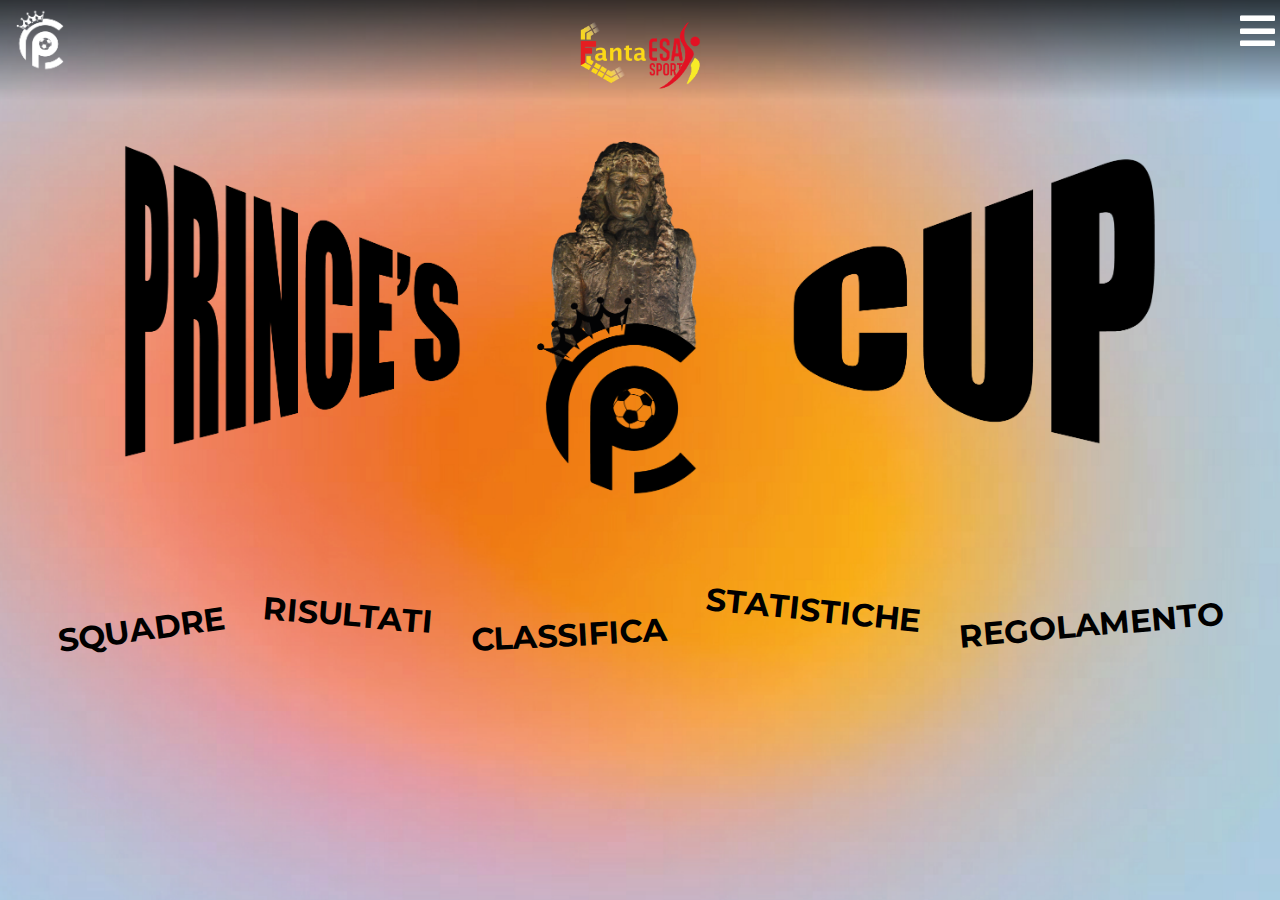
<file: index.html>
<!DOCTYPE html>
<html lang="it">
<head>
    <meta charset="UTF-8">
    <meta name="viewport" content="width=device-width, initial-scale=1.0">
    <title>Prince's Cup - FantaEsaSport</title>
    <script src="https://cdnjs.cloudflare.com/ajax/libs/gsap/3.12.2/gsap.min.js"></script>
    <link rel="stylesheet" href="https://cdnjs.cloudflare.com/ajax/libs/font-awesome/5.15.4/css/all.min.css" integrity="sha512-..." crossorigin="anonymous" />
     <link href="https://cdn.jsdelivr.net/npm/bootstrap@5.3.2/dist/css/bootstrap.min.css" rel="stylesheet" integrity="sha384-T3c6CoIi6uLrA9TneNEoa7RxnatzjcDSCmG1MXxSR1GAsXEV/Dwwykc2MPK8M2HN" crossorigin="anonymous">
   
     <script src="https://cdn.jsdelivr.net/npm/bootstrap@5.3.2/dist/js/bootstrap.bundle.min.js" integrity="sha384-C6RzsynM9kWDrMNeT87bh95OGNyZPhcTNXj1NW7RuBCsyN/o0jlpcV8Qyq46cDfL" crossorigin="anonymous"></script>
     
     
    <link rel="stylesheet" href="home.css">
</head>
<body>

    <header class="container-fluid">
        
            <a href="index.html">
                <img class="logo" src="immagini/logo prince's cup-08.png" alt="Logo" width="50" height="50">
            </a>
            
            <img src="immagini/FantaESA-04.png" alt="FantaEsasport" class="header-title">
            
            <button id="menu-apri" class="menu-apri">
                <a class="burger"><i class="fas fa-bars"></i></a>
            </button>
        
    </header>

<nav class="overlay">
<div class="container-overlay">
    <ul class="menu">
        <li><a href="squadre.html">Squadre</a></li>
        <li><a href="risultati.html">Risultati</a></li>
        <li><a href="classifica.html">Classifica</a></li>
        <li><a href="statistiche.html">Statistiche</a></li>
        <li><a href="Contatti.html">Regolamento</a></li>
    </ul>
    <button id="menu-chiudi" class="menu-chiudi">
        <a class="x">x</a>
    </button>
</div>
</nav>
<div class="banner">
    <img src="immagini/tornao-11.png" alt="Banner immagine" class="banner-image">
</div>

<section class="voci-navigazione">
    <a href="squadre.html" class="voce voce1">SQUADRE</a>
    <a href="risultati.html" class="voce voce2">RISULTATI</a>
    <a href="classifica.html" class="voce voce3">CLASSIFICA</a>
    <a href="statistiche.html" class="voce voce4">STATISTICHE</a>
    <a href="Contatti.html" class="voce voce5">REGOLAMENTO</a>
  </section>

  

<script>
    document.addEventListener("DOMContentLoaded", function() {
        const overlay = document.querySelector(".overlay");
        const menuApri = document.getElementById("menu-apri");
        const menuChiudi = document.querySelector(".x");

        // Mostra l'overlay quando clicchi il burger menu
        menuApri.addEventListener("click", function() {
            overlay.style.display = "flex";
        });

        // Nasconde l'overlay quando clicchi la X
        menuChiudi.addEventListener("click", function() {
            overlay.style.display = "none";
        });

        // 👇 Assicurati che all'avvio sia nascosto (per sicurezza extra)
        overlay.style.display = "none";
    });
</script>

</body>
</file>
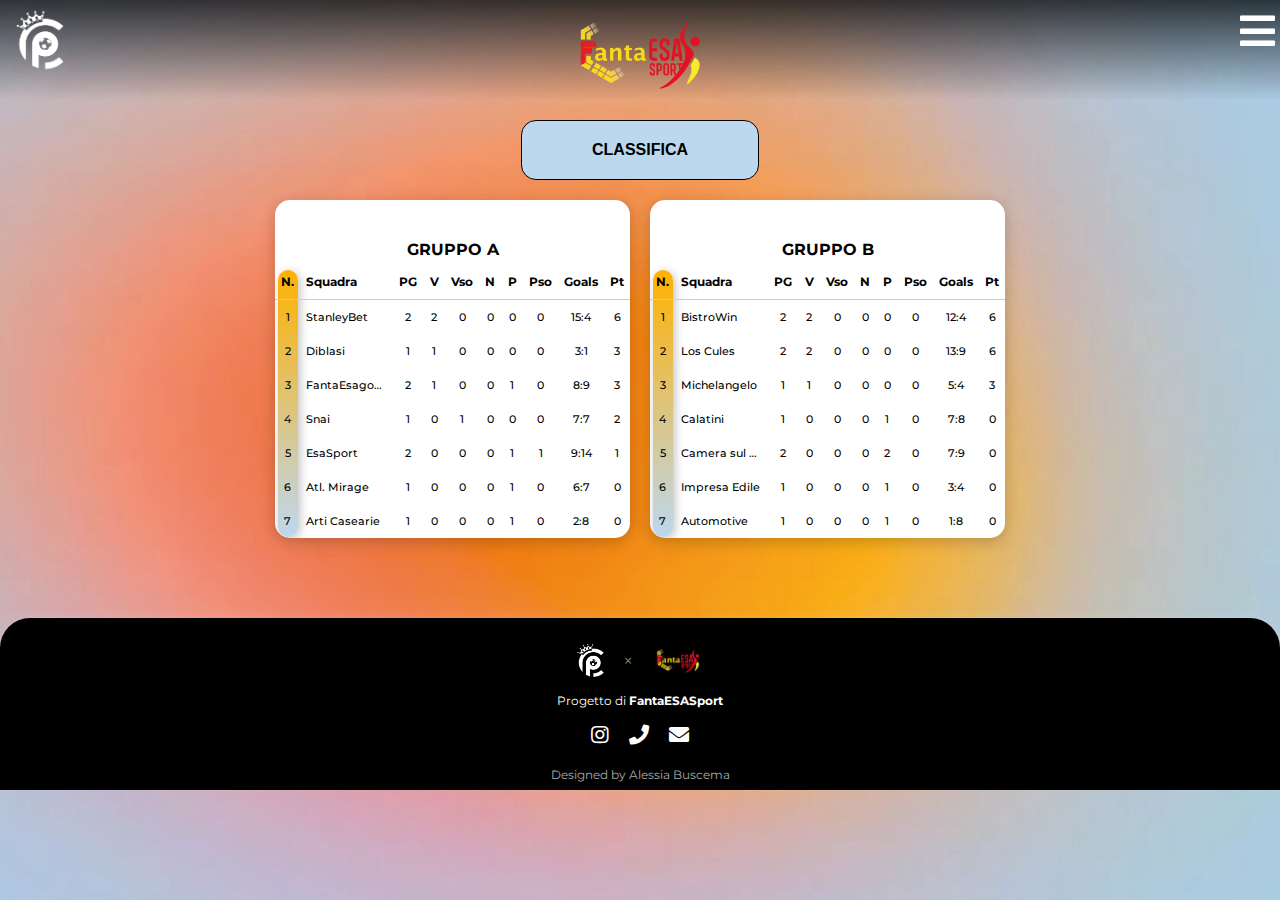
<file: classifica.html>
<!DOCTYPE html>
<html lang="it">
<head>
    <meta charset="UTF-8">
    <meta name="viewport" content="width=device-width, initial-scale=1.0">
    <title>Prince's Cup - FantaEsaSport</title>
    <script src="https://cdnjs.cloudflare.com/ajax/libs/gsap/3.12.2/gsap.min.js"></script>
    <link rel="stylesheet" href="https://cdnjs.cloudflare.com/ajax/libs/font-awesome/5.15.4/css/all.min.css" integrity="sha512-..." crossorigin="anonymous" />
     <link href="https://cdn.jsdelivr.net/npm/bootstrap@5.3.2/dist/css/bootstrap.min.css" rel="stylesheet" integrity="sha384-T3c6CoIi6uLrA9TneNEoa7RxnatzjcDSCmG1MXxSR1GAsXEV/Dwwykc2MPK8M2HN" crossorigin="anonymous">
   
     <script src="https://cdn.jsdelivr.net/npm/bootstrap@5.3.2/dist/js/bootstrap.bundle.min.js" integrity="sha384-C6RzsynM9kWDrMNeT87bh95OGNyZPhcTNXj1NW7RuBCsyN/o0jlpcV8Qyq46cDfL" crossorigin="anonymous"></script>
     
     <link rel="stylesheet" href="https://cdnjs.cloudflare.com/ajax/libs/font-awesome/5.15.4/css/all.min.css">
    <link rel="stylesheet" href="classifica.css">
</head>
<body>

    <header class="container-fluid">
        
            <a href="index.html">
                <img class="logo" src="immagini/logo prince's cup-08.png" alt="Logo" width="50" height="50">
            </a>
            
            <img src="immagini/FantaESA-04.png" alt="FantaEsasport" class="header-title">
            
            <button id="menu-apri" class="menu-apri">
                <a class="burger"><i class="fas fa-bars"></i></a>
            </button>
        
    </header>

<nav class="overlay">
<div class="container-overlay">
    <ul class="menu">
        <li><a href="squadre.html">Squadre</a></li>
        <li><a href="risultati.html">Risultati</a></li>
        <li><a href="classifica.html">Classifica</a></li>
        <li><a href="statistiche.html">Statistiche</a></li>
        <li><a href="Regolamento Prince's Cup.pdf" target="_blank">Regolamento</a></li>
    </ul>
    <button id="menu-chiudi" class="menu-chiudi">
        <a class="x">x</a>
    </button>
</div>
</nav>
<div class="page-wrapper">
<section class="classifica-box">
  <button class="btn-classifica">CLASSIFICA</button>

  <div class="classifica-slider">
    <!-- GRUPPO A -->
    <div class="classifica-wrapper">
      <div class="banda-laterale"></div>
      <div class="contenitore-tabella">
        <div class="gruppo-titolo">GRUPPO A</div>
        <table class="tabella-classifica">
          <thead>
            <tr>
              <th>N.</th><th>Squadra</th><th>PG</th><th>V</th><th>Vso</th><th>N</th><th>P</th><th>Pso</th><th>Goals</th><th>Pt</th>
            </tr>
          </thead>
          <tbody>
            <tr><td>1</td><td>StanleyBet</td><td>2</td><td>2</td><td>0</td><td>0</td><td>0</td><td>0</td><td>15:4</td><td>6</td></tr>
            <tr><td>2</td><td>Diblasi</td><td>1</td><td>1</td><td>0</td><td>0</td><td>0</td><td>0</td><td>3:1</td><td>3</td></tr>
            <tr><td>3</td><td>FantaEsagonale</td><td>2</td><td>1</td><td>0</td><td>0</td><td>1</td><td>0</td><td>8:9</td><td>3</td></tr>
            <tr><td>4</td><td>Snai</td><td>1</td><td>0</td><td>1</td><td>0</td><td>0</td><td>0</td><td>7:7</td><td>2</td></tr>
            <tr><td>5</td><td>EsaSport</td><td>2</td><td>0</td><td>0</td><td>0</td><td>1</td><td>1</td><td>9:14</td><td>1</td></tr>
            <tr><td>6</td><td>Atl. Mirage</td><td>1</td><td>0</td><td>0</td><td>0</td><td>1</td><td>0</td><td>6:7</td><td>0</td></tr>
            <tr><td>7</td><td>Arti Casearie</td><td>1</td><td>0</td><td>0</td><td>0</td><td>1</td><td>0</td><td>2:8</td><td>0</td></tr>
          </tbody>
        </table>
      </div>
    </div>

    <!-- GRUPPO B -->
    <div class="classifica-wrapper">
      <div class="banda-laterale"></div>
      <div class="contenitore-tabella">
        <div class="gruppo-titolo">GRUPPO B</div>
        <table class="tabella-classifica">
          <thead>
            <tr>
              <th>N.</th><th>Squadra</th><th>PG</th><th>V</th><th>Vso</th><th>N</th><th>P</th><th>Pso</th><th>Goals</th><th>Pt</th>
            </tr>
          </thead>
          <tbody>
            <tr><td>1</td><td>BistroWin</td><td>2</td><td>2</td><td>0</td><td>0</td><td>0</td><td>0</td><td>12:4</td><td>6</td></tr>
            <tr><td>2</td><td>Los Cules</td><td>2</td><td>2</td><td>0</td><td>0</td><td>0</td><td>0</td><td>13:9</td><td>6</td></tr>
            <tr><td>3</td><td>Michelangelo</td><td>1</td><td>1</td><td>0</td><td>0</td><td>0</td><td>0</td><td>5:4</td><td>3</td></tr>
            <tr><td>4</td><td>Calatini</td><td>1</td><td>0</td><td>0</td><td>0</td><td>1</td><td>0</td><td>7:8</td><td>0</td></tr>
            <tr><td>5</td><td>Camera sul Corso</td><td>2</td><td>0</td><td>0</td><td>0</td><td>2</td><td>0</td><td>7:9</td><td>0</td></tr>
            <tr><td>6</td><td>Impresa Edile</td><td>1</td><td>0</td><td>0</td><td>0</td><td>1</td><td>0</td><td>3:4</td><td>0</td></tr>
            <tr><td>7</td><td>Automotive</td><td>1</td><td>0</td><td>0</td><td>0</td><td>1</td><td>0</td><td>1:8</td><td>0</td></tr>
          </tbody>
        </table>
      </div>
    </div>
  </div>
</section>
</div>
<script>
    document.addEventListener("DOMContentLoaded", function() {
        const overlay = document.querySelector(".overlay");
        const menuApri = document.getElementById("menu-apri");
        const menuChiudi = document.querySelector(".x");
    
        menuApri.addEventListener("click", function() {
            overlay.style.display = "flex";
        });
    
        menuChiudi.addEventListener("click", function() {
            overlay.style.display = "none";
        });
    
        overlay.style.display = "none";
    });
    </script>
    <script>
      document.addEventListener('DOMContentLoaded', function() {
        const toggles = document.querySelectorAll('.dropdown > i');
        toggles.forEach(toggle => {
          toggle.addEventListener('click', function(e) {
            e.stopPropagation();
            const menu = this.nextElementSibling;
            menu.style.display = (menu.style.display === 'block') ? 'none' : 'block';
          });
        });
    
        window.addEventListener('click', function() {
          document.querySelectorAll('.dropdown-menu').forEach(menu => {
            menu.style.display = 'none';
          });
        });
      });
    </script>

<footer class="footer">
  <div class="footer-top">
      <div class="footer-logos">
      
              <div class="logo-duo">
                <img src="immagini/logo prince's cup-08.png" alt="Logo torneo" class="logo-footer">
                <span class="logo-x">×</span>
                <img src="immagini/FantaESA-04.png" alt="Logo esasport" class="logo-footer logo-societa">
              </div>
              <span>Progetto di <strong>FantaESASport</strong></span>
            </div>
            

    <div class="footer-contatti">
      <!-- Instagram -->
      <div class="dropdown">
        <i class="fab fa-instagram" id="igToggle"></i>
        <div class="dropdown-menu" id="igMenu">
          <a href="https://www.instagram.com/ssd_esasport/" target="_blank">@SSDEsasport</a>
          <a href="https://www.instagram.com/fantaesagonale/" target="_blank">@FantaEsagonale</a>
          <a href="https://www.instagram.com/fantaesasport/" target="_blank">@FantaEsaSport</a>
        </div>
      </div>

      <!-- Telefono -->
      <div class="dropdown">
        <i class="fas fa-phone" id="phoneToggle"></i>
        <div class="dropdown-menu" id="phoneMenu">
          <a href="tel:+393285728817">+39 3285728817</a>
          <a href="tel:+393271113808">+39 3271113808</a>
        </div>
      </div>

      <!-- Email -->
      <a href="mailto: fantaesagonale@gmail.com" class="footer-icon">
        <i class="fas fa-envelope"></i>
      </a>
    </div>
  </div>

  <div class="footer-bottom">
    Designed by Alessia Buscema
  </div>
</footer>
</body>
</file>
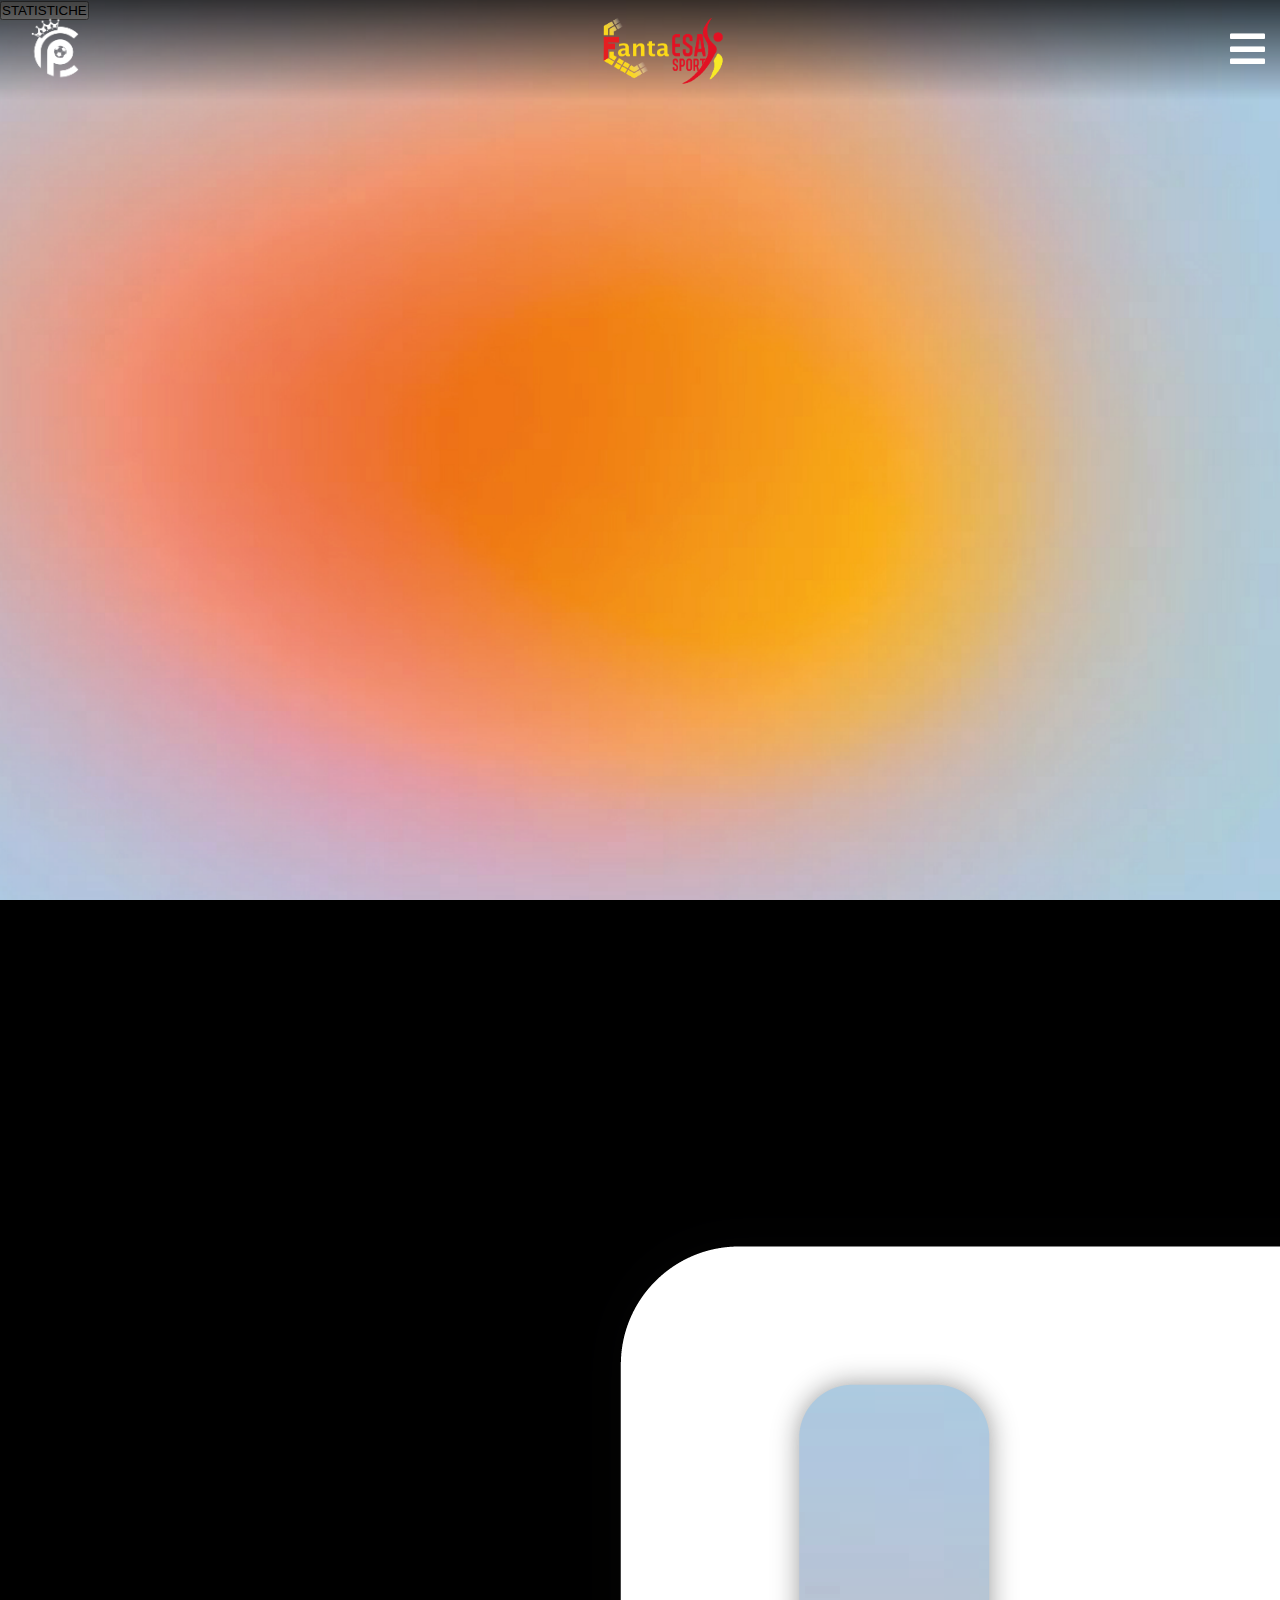
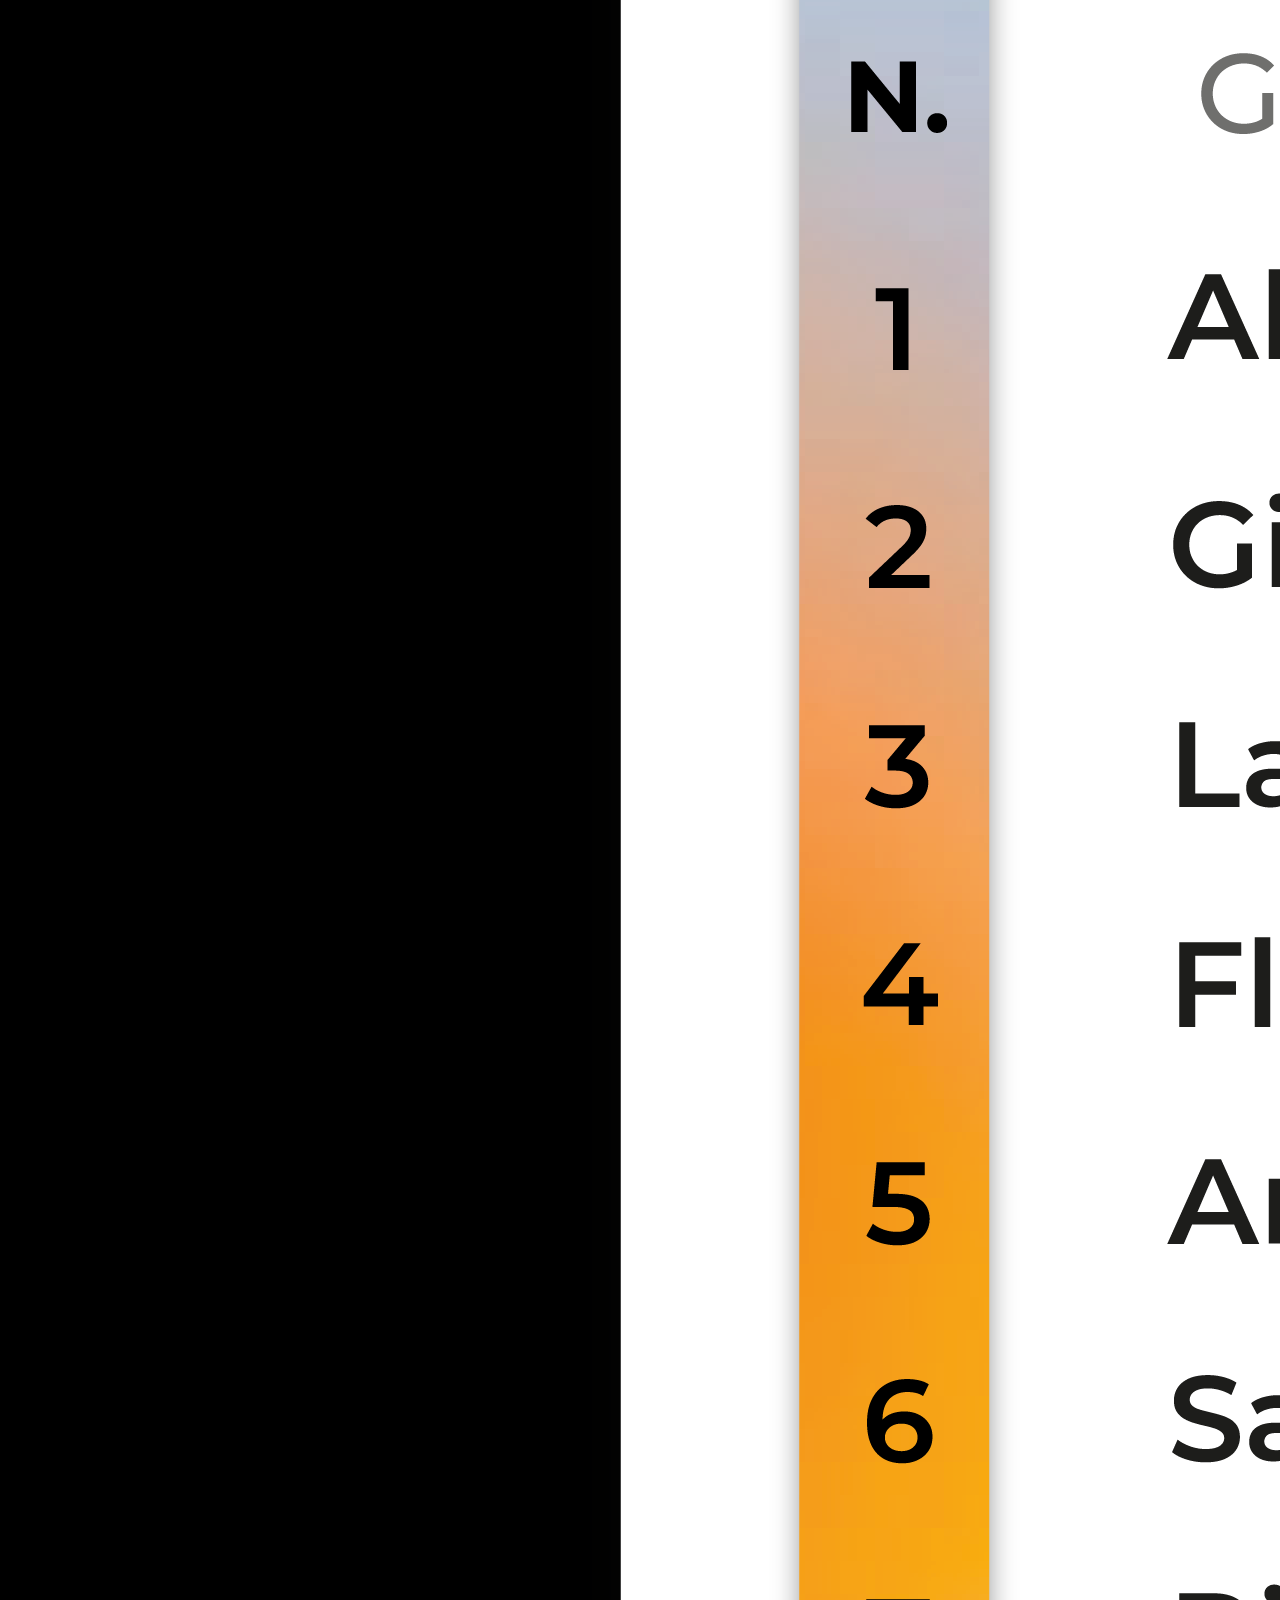
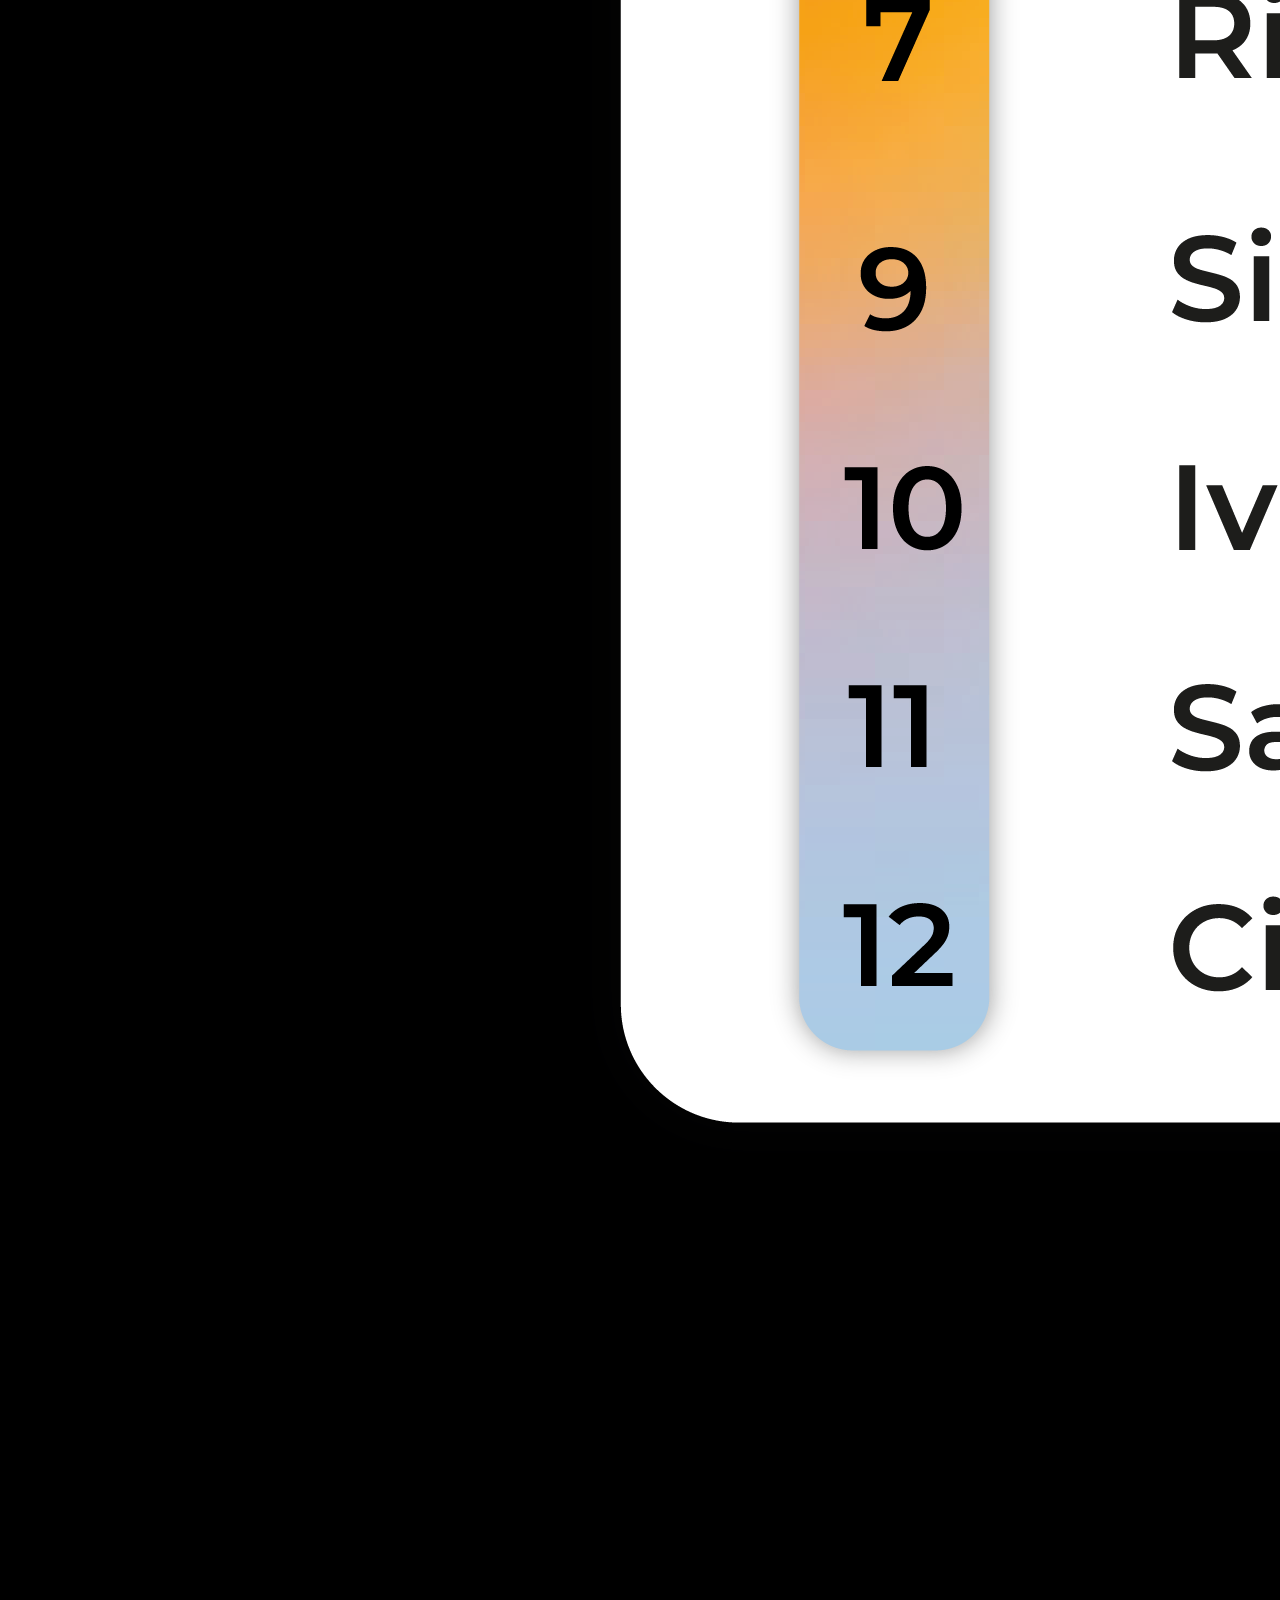
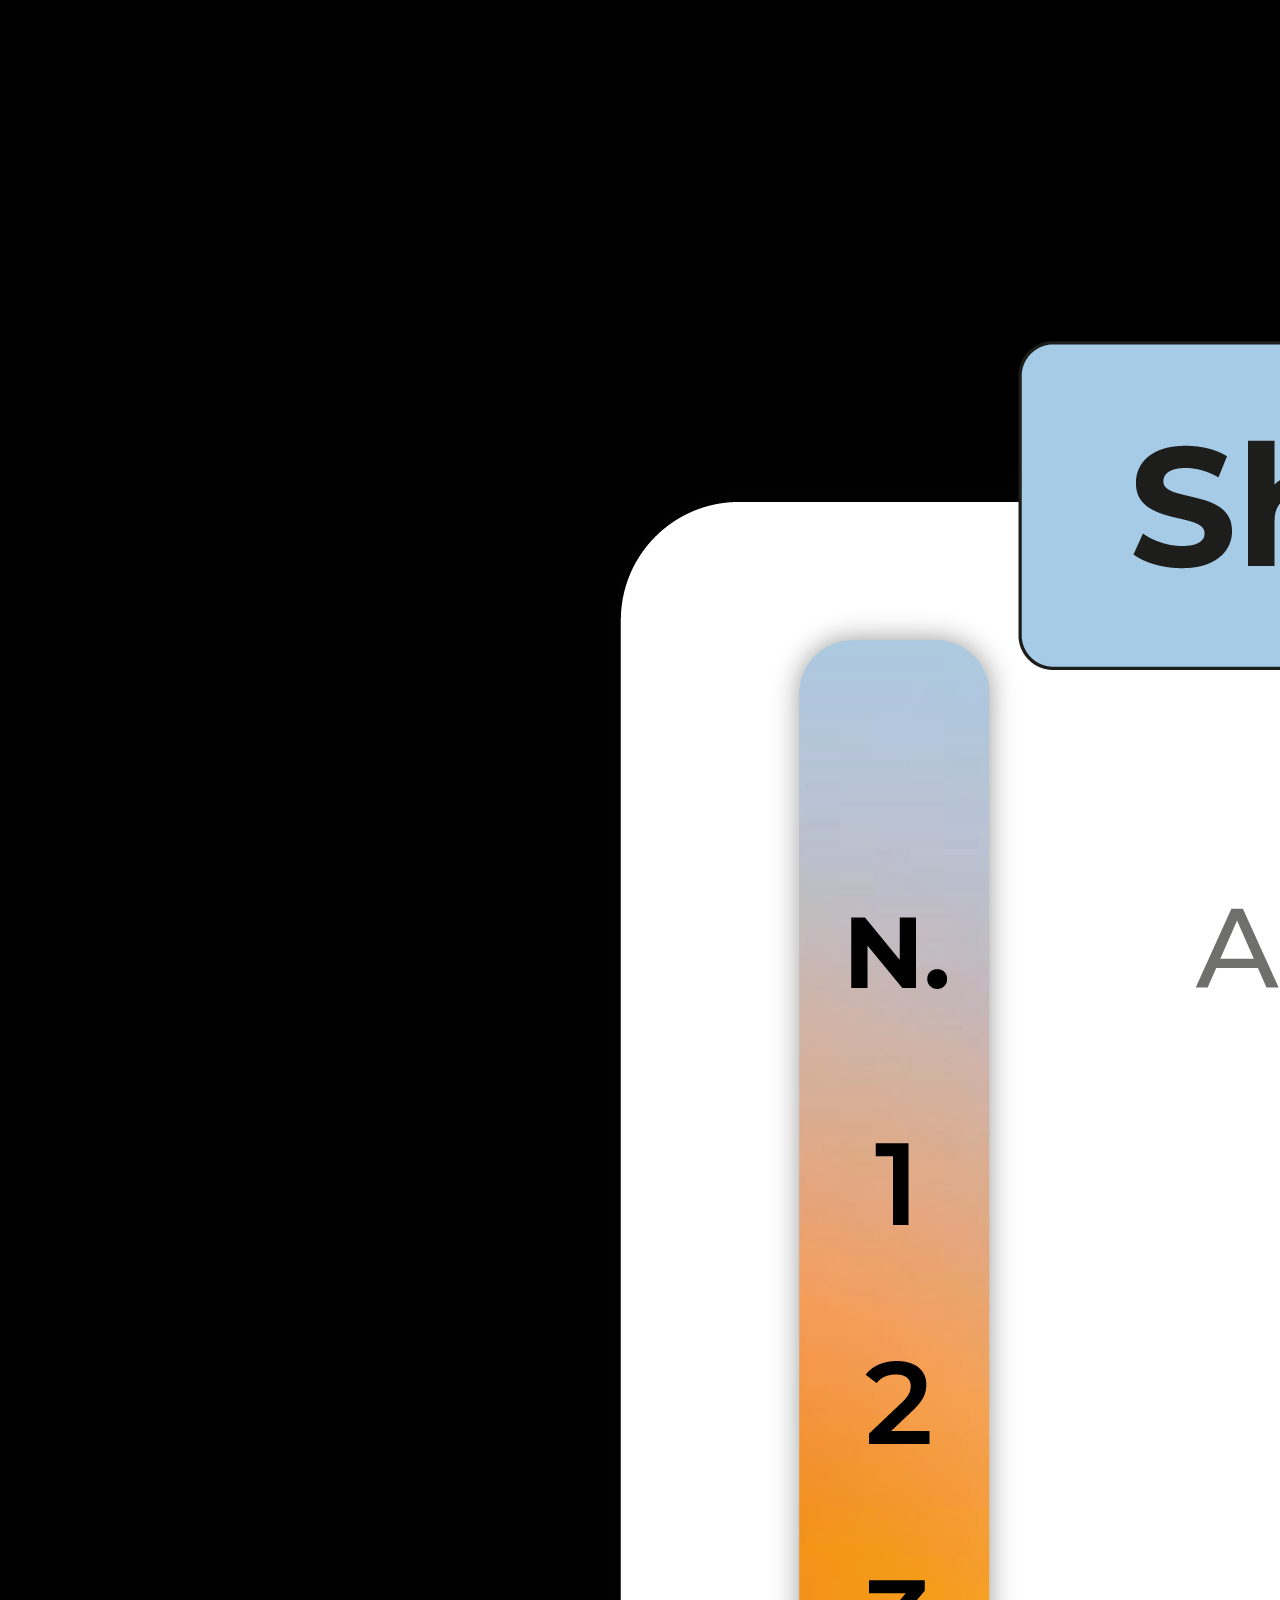
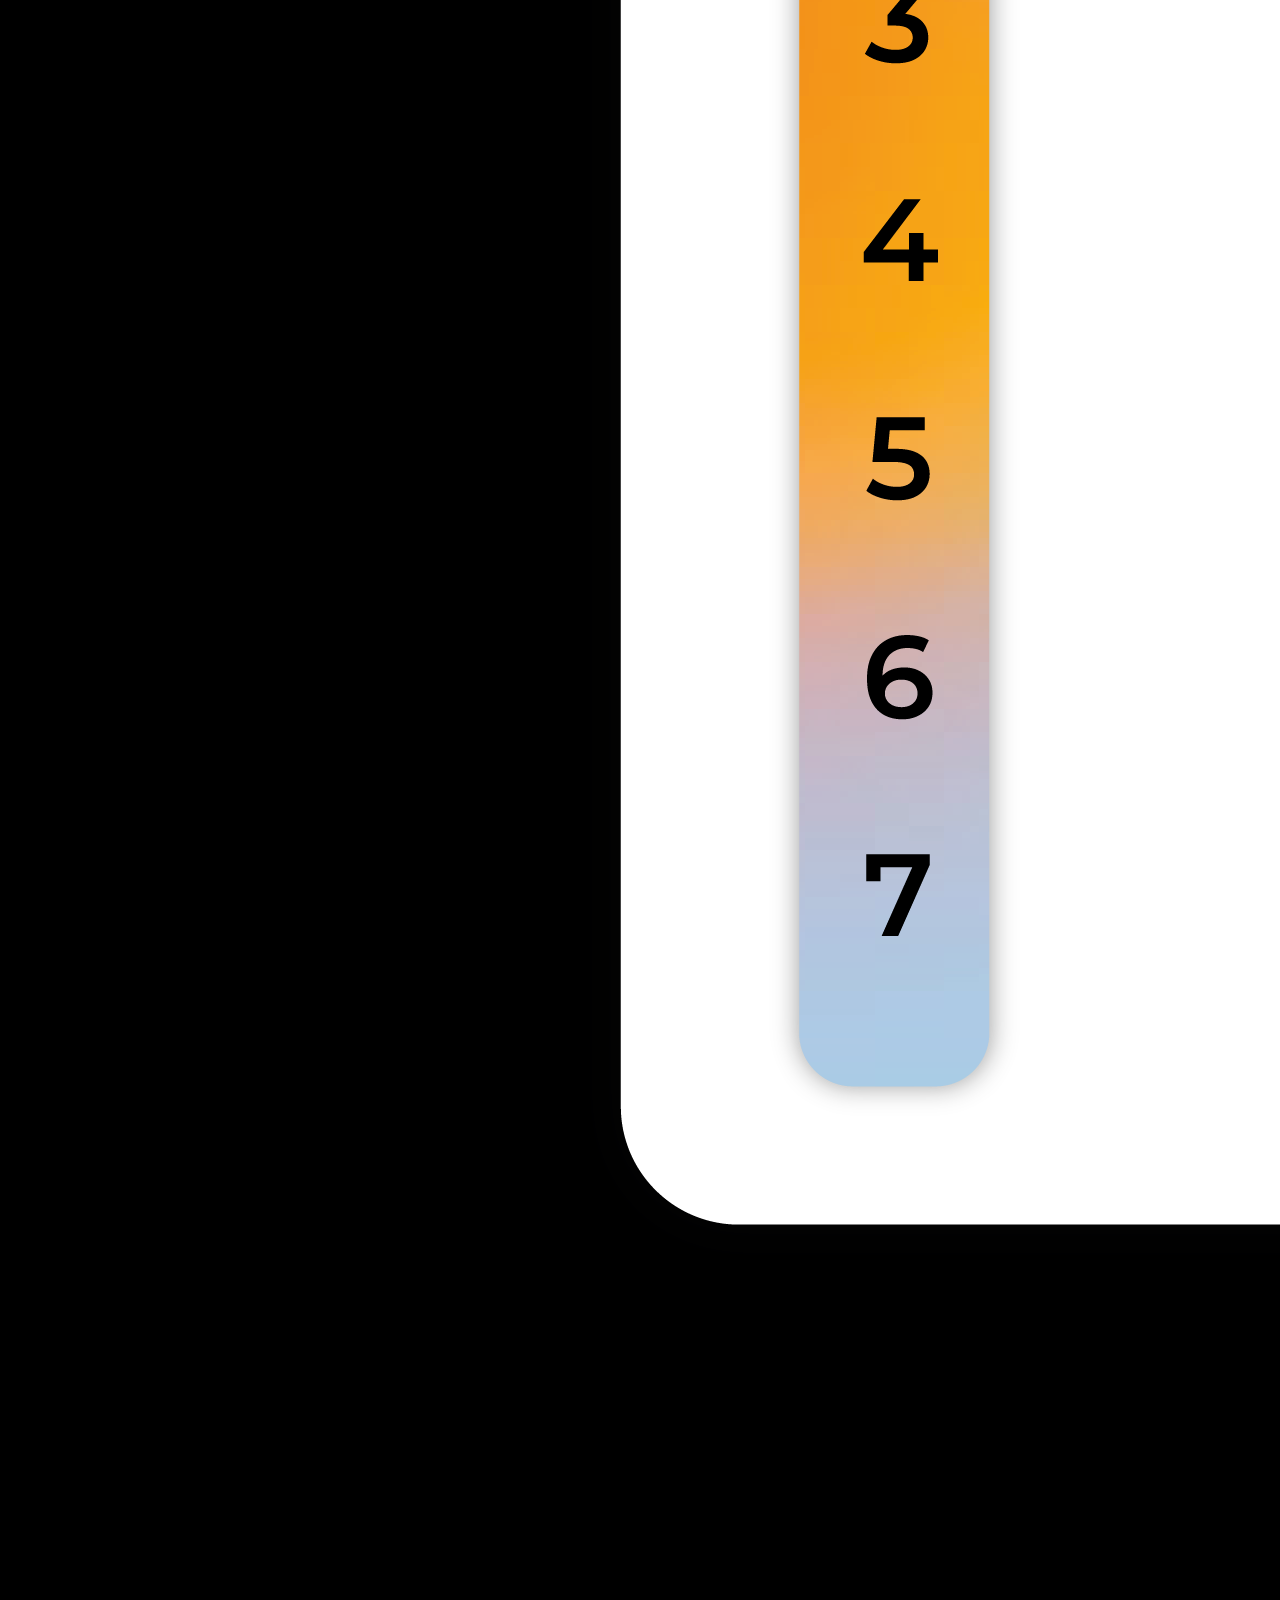
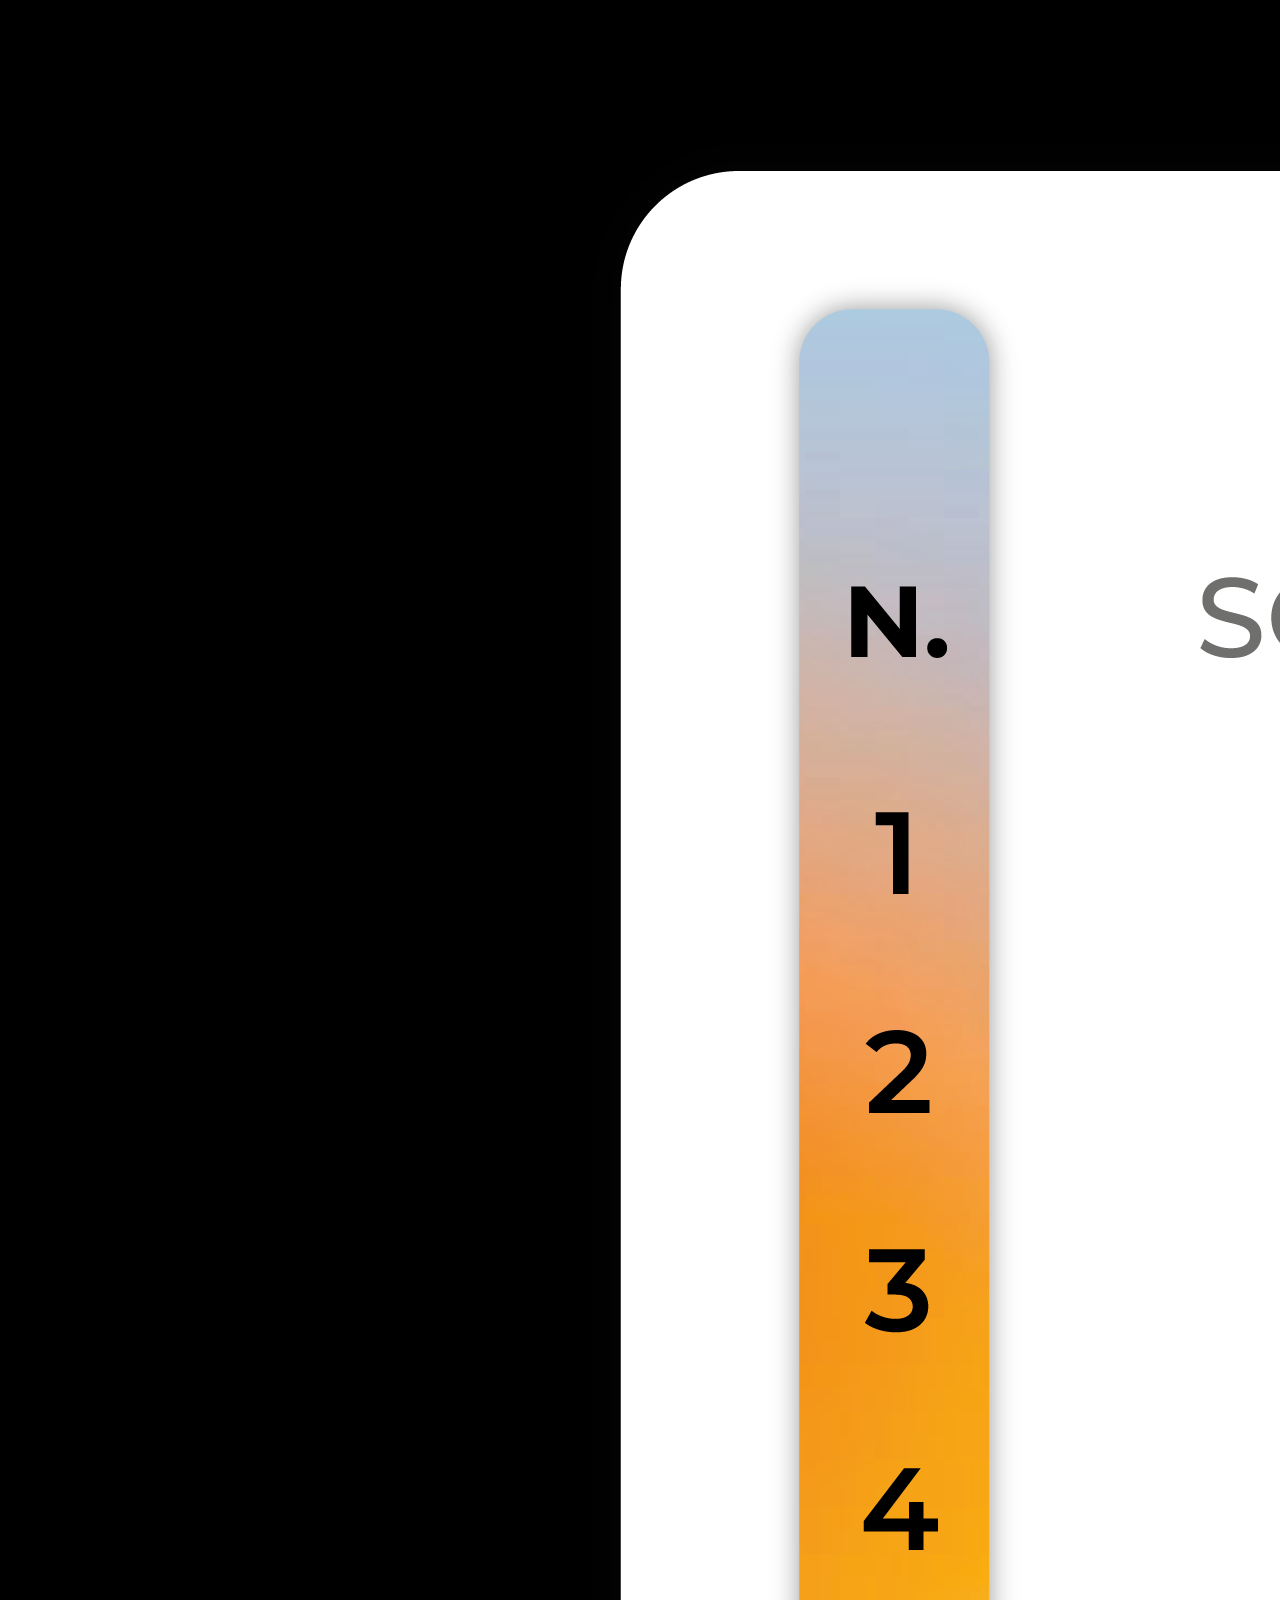
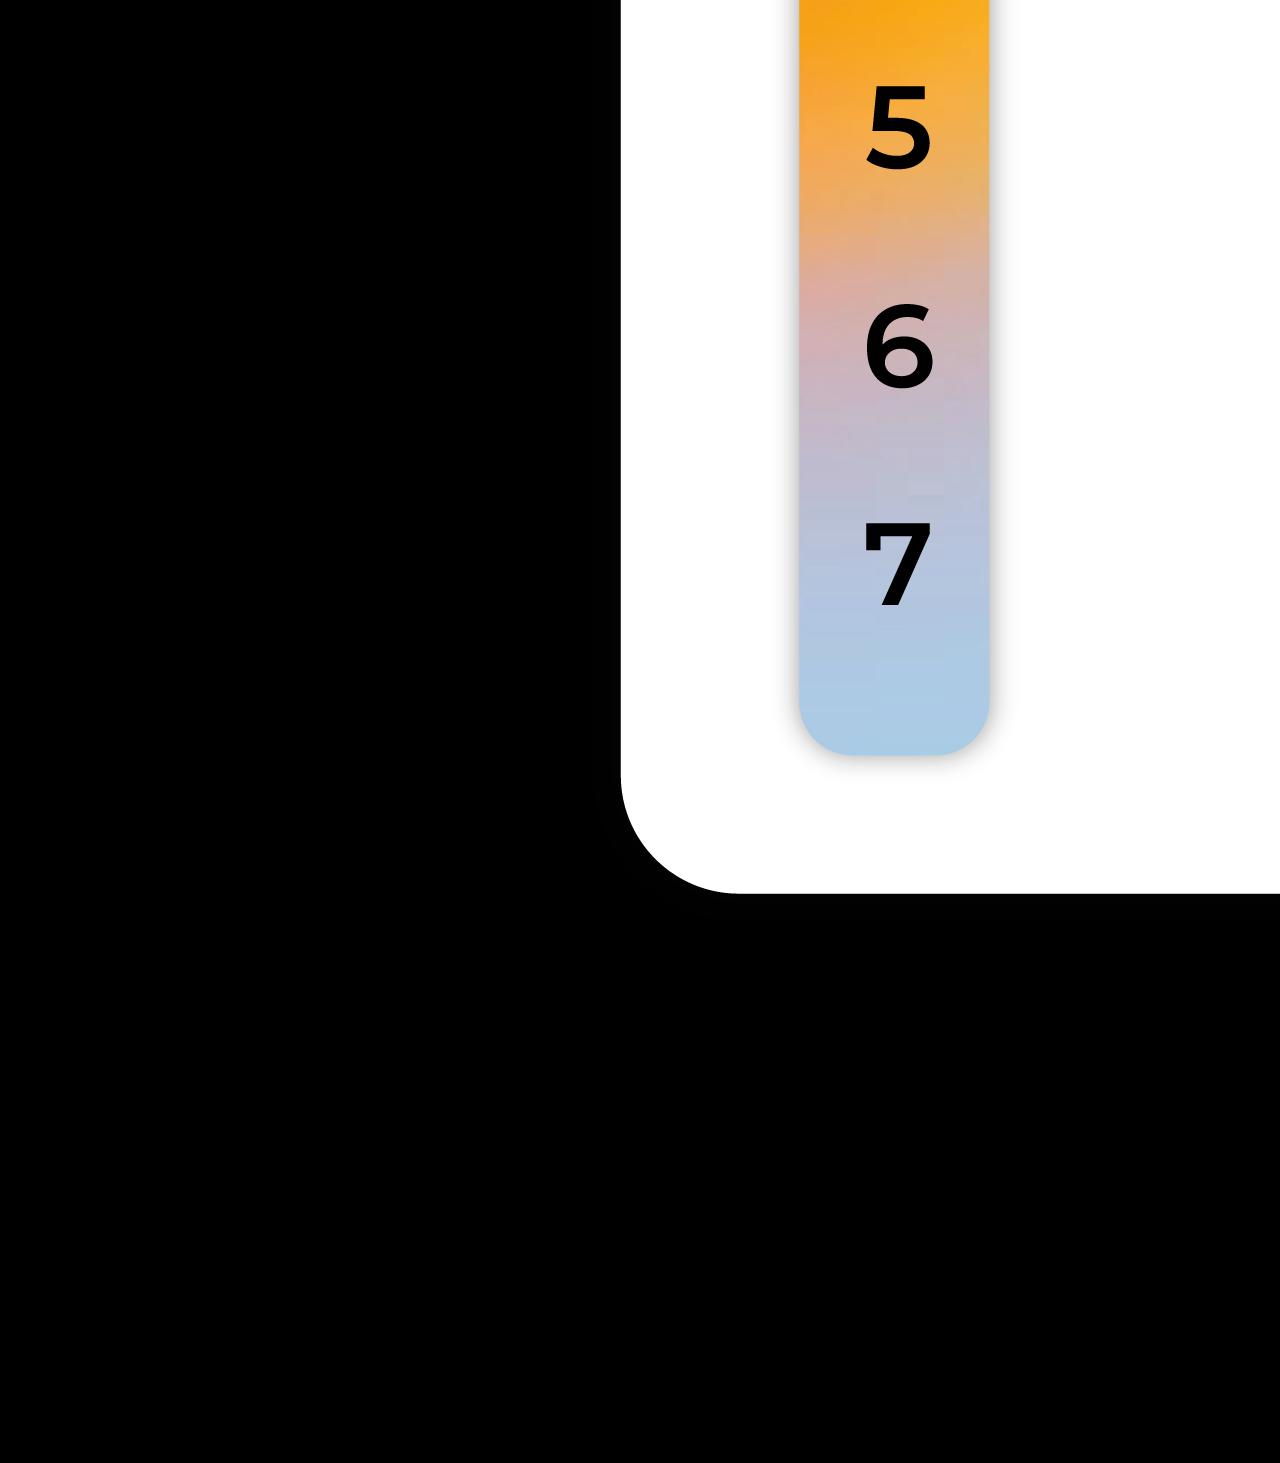
<file: statistiche.html>
<!DOCTYPE html>
<html lang="it">
<head>
    <meta charset="UTF-8">
    <meta name="viewport" content="width=device-width, initial-scale=1.0">
    <title>Prince's Cup - FantaEsaSport</title>
    <script src="https://cdnjs.cloudflare.com/ajax/libs/gsap/3.12.2/gsap.min.js"></script>
    <link rel="stylesheet" href="https://cdnjs.cloudflare.com/ajax/libs/font-awesome/5.15.4/css/all.min.css" integrity="sha512-..." crossorigin="anonymous" />
     <link href="https://cdn.jsdelivr.net/npm/bootstrap@5.3.2/dist/css/bootstrap.min.css" rel="stylesheet" integrity="sha384-T3c6CoIi6uLrA9TneNEoa7RxnatzjcDSCmG1MXxSR1GAsXEV/Dwwykc2MPK8M2HN" crossorigin="anonymous">
   
     <script src="https://cdn.jsdelivr.net/npm/bootstrap@5.3.2/dist/js/bootstrap.bundle.min.js" integrity="sha384-C6RzsynM9kWDrMNeT87bh95OGNyZPhcTNXj1NW7RuBCsyN/o0jlpcV8Qyq46cDfL" crossorigin="anonymous"></script>
     
     
    <link rel="stylesheet" href="statistiche.css">
</head>
<body>

    <header class="container-fluid">
        
            <a href="index.html">
                <img class="logo" src="immagini/logo prince's cup-08.png" alt="Logo" width="50" height="50">
            </a>
            
            <img src="immagini/FantaESA-04.png" alt="FantaEsasport" class="header-title">
            
            <button id="menu-apri" class="menu-apri">
                <a class="burger"><i class="fas fa-bars"></i></a>
            </button>
        
    </header>

<nav class="overlay">
<div class="container-overlay">
    <ul class="menu">
        <li><a href="squadre.html">Squadre</a></li>
        <li><a href="risultati.html">Risultati</a></li>
        <li><a href="classifica.html">Classifica</a></li>
        <li><a href="statistiche.html">Statistiche</a></li>
        <li><a href="Contatti.html">Regolamento</a></li>
    </ul>
    <button id="menu-chiudi" class="menu-chiudi">
        <a class="x">x</a>
    </button>
</div>
</nav>
<section class="statistiche-fake">
    <button class="btn-statistiche">STATISTICHE</button>
    <img src="immagini/statistiche-17-17-17-17.png" alt="Statistica Torneo" class="immagine-statistiche">
  </section>
  

</script>  
<!-- Script per overlay menu -->
<script>
document.addEventListener("DOMContentLoaded", function() {
    const overlay = document.querySelector(".overlay");
    const menuApri = document.getElementById("menu-apri");
    const menuChiudi = document.querySelector(".x");

    menuApri.addEventListener("click", function() {
        overlay.style.display = "flex";
    });

    menuChiudi.addEventListener("click", function() {
        overlay.style.display = "none";
    });

    overlay.style.display = "none";
});
</script>
</file>
<file: home.css>
@import url('https://fonts.googleapis.com/css2?family=Montserrat:wght@300;400;700&display=swap');
* { margin: 0; padding: 0; box-sizing: border-box; }

    body {
        font-family: 'Montserrat', sans-serif;
        background-color: #000; /* Colore di sfondo per tutta la pagina */
        color: white;
        background-image: url('immagini/sfondo-10.jpg'); /* Immagine di sfondo, puoi cambiare il percorso */
        background-size: cover; /* Adatta l'immagine per coprire tutta la pagina */
        background-position: center; /* Centra l'immagine */
        background-attachment: fixed; /* Fissa lo sfondo mentre scorri la pagina */
    }
      .container-fluid {
        margin-top: 0px;
        margin-left: 0px;
    }
    
    .hidden {
        display: none; /* Nasconde la homepage */
        }
    
    header {
        position: fixed;
        top: 0;
        left: 0;
        width: 100%;
        height: 100px;
        background: linear-gradient(to bottom, rgba(0, 0, 0, 0.74), rgba(0, 0, 0, 0));  
        border-bottom: 1px solid b;
        z-index: 998;
        justify-content: space-between;
    }
    
    .logo {
        width:80px;
        height:80px;
        top: 20;
        left: 30;
        position: absolute;
        } 
        .header-title {
            position: absolute;
            left: 50%;
            transform: translateX(-50%);
            max-width: 200px;  /* Imposta una larghezza massima per evitare che l'immagine diventi troppo grande */
            height: auto;
        }
        
    

        /* QUESTA PARTE FUNZIONA */
    
            .x {
                padding-bottom: 12px;
                padding-right: 20px;
                padding-left: 20px;
                color: #ffffff;
                text-decoration: none;
                display: block;
                z-index: 1101;
            }
                

            .menu-apri {
                float: right;
                align-items: center;
                background-color: transparent;
                border: none;
                z-index: 1100;
            }
            
            #menu-apri {
                position: relative;
                background-color: transparent;
                border: none;
                font-size: 30pt;
                color: #fff;
                cursor: pointer;
                top:10px;
            }
            
            .burger {
                font-size: 30pt;
                color: #fff;
                font-family: 'Poppins', sans-serif;
                text-decoration: none;
                padding-right: 5px;
            }
            
            
            .menu-apri a:hover {
                text-decoration: none;
            }
            
            .menu-chiudi {
                position: absolute;
                top: 20px;
                right: 30px;
                background: transparent;
                border: none;
                font-size: 40pt;
                z-index: 1101;
            }
            
            
            .menu-chiudi a {
                text-align: center;
                transition: transform 0.3s ease;
            }
            
            .menu-chiudi a:hover {
                color: #ffa200;
                text-decoration: none;
            
                    transform: rotate(90deg); /* Ruota la X di 90 gradi */
            }
            
            
            
            /* MENU OVERLAY */
            
            .overlay {
                display: none;
                position: fixed;
                top: 0;
                right: 0;
                width: 100%;
                height: 100%;
                background-color: #000000;
                z-index: 1000;
                transition: width 0.3s ease;
                display: flex;
                justify-content: center;
                align-items: center;
                box-shadow: 0 0 70px rgba(203, 203, 203, 0.522);
                
            }
            
            .container-overlay {
                width: 100%;
                height: 100%;
                display: flex;
                justify-content: center;
                align-items: center;
            }
            
            .menu {
                text-align: center;
            }
            
            .menu li {
                list-style: none;
                line-height: 2.5; /* Interlinea aumentata */
               /* Spazio verticale aggiuntivo */
            }
            
            .menu a {
                color: #ffffff;
                font-size: 27pt;
                font-weight: thin;
                text-decoration: none;
                transition: transform 0.4s ease, color 0.4s ease;
                display: inline-block;
            }
            
            .menu a:hover {
                padding-right: 25px;
                color: #ffa200;
                font-weight: bold;
                transform: scale(1.1); /* Ingrandisce leggermente */
            }
            
              
    /* CONTENUTO DELLA HOME */

    .banner {
        width: 100%;
        display: flex;
        justify-content: center; /* Centra il contenuto orizzontalmente */
        align-items: center; /* Centra il contenuto verticalmente */
        margin-top: 20px;
    }
    
    .banner-image {
        width: 90%; /* L'immagine sarà larga l'80% della larghezza della pagina */
        max-width: 1200px; /* Impedisce all'immagine di diventare troppo grande */
        height: auto; /* Mantiene le proporzioni originali dell'immagine */
        object-fit: contain; /* L'immagine si adatta al contenitore senza essere tagliata */
       margin-top: 40px;
    }

      /* riquadri */

      .riquadri {
        display: flex;
        justify-content: space-between; /* Spaziatura uniforme tra i riquadri */
        margin: 20px 0; /* Distanza tra il banner e i riquadri */
    }
    
    .riquadro {
        flex: 1;
        margin: 0 20px; /* Aumentato il margine laterale a 20px */
      
        overflow: hidden;
       
        transition: transform 0.3s ease;
    }
    
    .riquadro:hover {
        transform: scale(1.05); /* Ingrandisce il riquadro quando ci si passa sopra */
    }
    
    .riquadro-link {
        display: block;
        height: 100%;
        text-decoration: none; /* Rimuove la sottolineatura dei link */
    }
    
    .riquadro-contenuto {
        position: relative;
        height: 200px; /* Altezza fissa per ogni riquadro */
    }
    
    .riquadro-img {
        width: 100%;
        height: 100%;
        object-fit: cover; /* Adatta l'immagine al riquadro senza deformarla */
    }
    
    .testo {
        position: absolute;
        bottom: 10px; /* Posiziona il testo in basso */
        left: 10px; /* Distanza da sinistra */
        color: white;
        font-size: 20px;
        font-weight: bold;
        text-shadow: 2px 2px 4px rgba(0, 0, 0, 0.6); /* Aggiungi ombra per migliorare la leggibilità */
    }

    /* PROVA CON SCRITTE */

    .voci-navigazione {
        display: flex;
        justify-content: space-around;
        align-items: flex-end;
        flex-wrap: nowrap;
        padding: 50px 40px;
        gap: 5px;
        margin-top: -40px; 
      }
      
      .voce {
        font-size: 2rem;
        font-weight: bold;
        color: black;
        display: inline-block;
        transition: transform 0.4s ease, color 0.4s ease;
        cursor: pointer;
        user-select: none;
      }
      
      /* Rotazioni iniziali + sfalsamenti in altezza */
      .voce1 { transform: rotate(-8deg) translateY(10px); }
      .voce2 { transform: rotate(5deg) translateY(-5px); }
      .voce3 { transform: rotate(-3deg) translateY(15px); }
      .voce4 { transform: rotate(6deg) translateY(-10px); }
      .voce5 { transform: rotate(-5deg) translateY(5px); }
      
      /* Hover effect: raddrizza e ingrandisce un po’ */
      .voce:hover {
        transform: rotate(0deg) scale(1.3);
        color: white;
      }
      
      /* Click effect */
      .voce:active {
        transform: rotate(10deg) scale(1.3);
        color: white;
      }
      a {
        text-decoration: none;
      }


      @media screen and (max-width: 768px) {
        /* HEADER */
        @media screen and (max-width: 768px) {
            header {
              height: 70px;
              display: flex;
              align-items: center;
              justify-content: space-between;
              padding: 0 15px;
            }
          
            .logo {
              width: 45px;
              height: 45px;
              position: static;
            }
          
            .header-title {
              max-width: 110px;
              height: auto;
              position: static;
              transform: none;
            }
          
            #menu-apri {
              font-size: 20pt;
              position: static;
            }
          
            .menu-apri {
              display: flex;
              align-items: center;
            }
          }
          
      
        .burger {
          font-size: 20pt;
        }
      
        .menu a {
          font-size: 18pt;
        }
      
        /* BANNER */
        .banner-image {
          width: 100%;
          margin-top: 60px; /* più bassa */
        }
      
        /* VOCI SOTTO - UNA SOTTO L'ALTRA MA STILE MAINTAINED */
        .voci-navigazione {
          flex-direction: column;
          align-items: center;
          gap: 15px;
          padding: 30px 10px;
          margin-top: 0;
        }
      
        .voce {
          font-size: 20px;
          font-weight: bold;
          color: black;
          display: inline-block;
          transition: transform 0.4s ease, color 0.4s ease;
          cursor: pointer;
        }
      
        /* Manteniamo un po’ di inclinazioni diverse anche sul mobile */
        .voce1 { transform: rotate(-5deg); }
        .voce2 { transform: rotate(3deg); }
        .voce3 { transform: rotate(-4deg); }
        .voce4 { transform: rotate(4deg); }
        .voce5 { transform: rotate(-2deg); }
      
        .voce:hover {
          transform: scale(1.1);
          color: white;
        }
      
        .voce:active {
          transform: scale(1.1) rotate(2deg);
          color: white;
        }
        .menu-chiudi {
            
            font-size: 25pt;
        
        }
      }
</file>
<file: classifica.css>
@import url('https://fonts.googleapis.com/css2?family=Montserrat:wght@300;400;700&display=swap');
* { margin: 0; padding: 0; box-sizing: border-box; }

    body {
        font-family: 'Montserrat', sans-serif;
        background-color: #000; /* Colore di sfondo per tutta la pagina */
        color: white;
        background-image: url('immagini/sfondo-10.jpg'); /* Immagine di sfondo, puoi cambiare il percorso */
        background-size: cover; /* Adatta l'immagine per coprire tutta la pagina */
        background-position: center; /* Centra l'immagine */
        background-attachment: fixed; /* Fissa lo sfondo mentre scorri la pagina */
    }
      .container-fluid {
        margin-top: 0px;
        margin-left: 0px;
    }
    
    .hidden {
        display: none; /* Nasconde la homepage */
        }
    
    header {
        position: fixed;
        top: 0;
        left: 0;
        width: 100%;
        height: 100px;
        background: linear-gradient(to bottom, rgba(0, 0, 0, 0.74), rgba(0, 0, 0, 0));  
        border-bottom: 1px solid b;
        z-index: 998;
        justify-content: space-between;
    }
    
    .logo {
        width:80px;
        height:80px;
        top: 20;
        left: 30;
        position: absolute;
        } 
        .header-title {
            position: absolute;
            left: 50%;
            transform: translateX(-50%);
            max-width: 200px;  /* Imposta una larghezza massima per evitare che l'immagine diventi troppo grande */
            height: auto;
        }
        
    

        /* QUESTA PARTE FUNZIONA */
    
            .x {
                padding-bottom: 12px;
                padding-right: 20px;
                padding-left: 20px;
                color: #ffffff;
                text-decoration: none;
                display: block;
                z-index: 1101;
            }
                

            .menu-apri {
                float: right;
                align-items: center;
                background-color: transparent;
                border: none;
                z-index: 1100;
            }
            
            #menu-apri {
                position: relative;
                background-color: transparent;
                border: none;
                font-size: 30pt;
                color: #fff;
                cursor: pointer;
                top:10px;
            }
            
            .burger {
                font-size: 30pt;
                color: #fff;
                font-family: 'Poppins', sans-serif;
                text-decoration: none;
                padding-right: 5px;
            }
            
            
            .menu-apri a:hover {
                text-decoration: none;
            }
            
            .menu-chiudi {
                position: absolute;
                top: 20px;
                right: 30px;
                background: transparent;
                border: none;
                font-size: 40pt;
                z-index: 1101;
            }
            
            
            .menu-chiudi a {
                text-align: center;
                transition: transform 0.3s ease;
            }
            
            .menu-chiudi a:hover {
                color: #ffa200;
                text-decoration: none;
            
                    transform: rotate(90deg); /* Ruota la X di 90 gradi */
            }
            
            
            
            /* MENU OVERLAY */
            
            .overlay {
                display: none;
                position: fixed;
                top: 0;
                right: 0;
                width: 100%;
                height: 100%;
                background-color: #000000;
                z-index: 1000;
                transition: width 0.3s ease;
                display: flex;
                justify-content: center;
                align-items: center;
                box-shadow: 0 0 70px rgba(203, 203, 203, 0.522);
                
            }
            
            .container-overlay {
                width: 100%;
                height: 100%;
                display: flex;
                justify-content: center;
                align-items: center;
            }
            
            .menu {
                text-align: center;
            }
            
            .menu li {
                list-style: none;
                line-height: 2.5; /* Interlinea aumentata */
               /* Spazio verticale aggiuntivo */
            }
            
            .menu a {
                color: #ffffff;
                font-size: 27pt;
                font-weight: thin;
                text-decoration: none;
                transition: transform 0.4s ease, color 0.4s ease;
                display: inline-block;
            }
            
            .menu a:hover {
                padding-right: 25px;
                color: #ffa200;
                font-weight: bold;
                transform: scale(1.1); /* Ingrandisce leggermente */
            }

   /* MENU OVERLAY */
          
   .classifica-box {
    padding-top: 120px; /* 👈 eventualmente riduci se è troppo distante */
    text-align: center;
    position: relative;
  }
  
  .btn-classifica {
    background-color: #bdd7ef;
    border: 1px solid black;
    padding: 20px 70px;
    font-size: 20px;
    font-weight: bold;
    border-radius: 15px;
    margin-bottom: 10px;
    position: absolute;
    top: 120px;
    left: 50%;
    transform: translateX(-50%);
    z-index: 10;
  }
  
  .classifica-slider {
    display: flex;
    overflow-x: auto;
    scroll-snap-type: x mandatory;
    gap: 20px;
    padding: 80px 20px 20px 20px;
    scroll-padding-left: 20px;
    justify-content: flex-start;  /* meglio per lo snap */
  }
  
  .classifica-wrapper {
    scroll-snap-align: center;
    flex: 0 0 355px;
    width: 355px;
    max-width: 355px;
    min-width: 355px;
    position: relative;
    background-color: white;
    border-radius: 15px;
    overflow: hidden;
    box-shadow: 0 4px 15px rgba(0, 0, 0, 0.2);
    padding-top: 10px;
  }
  
  
  .gruppo-titolo {
    margin-top: 0; /* 👈 prima era 5px */
    margin-bottom: 5px; /* 👈 più stretto */
    text-align: center;
    font-weight: bold;
    font-size: 16px;
    color: black;
  }
  
  .tabella-classifica td:nth-child(2), 
.tabella-classifica th:nth-child(2) {
  max-width: 90px;          /* ✅ limite di larghezza */
  overflow: hidden;
  text-overflow: ellipsis; /* ✅ puntini */
  white-space: nowrap;
  text-align: left;         /* 👈 opzionale se vuoi il testo a sinistra */
}


    



  
  /* ✅ Nuovo: la banda ora è tipo “cartoncino” sovrapposto */
  .banda-laterale {
    position: absolute;
    top: 70px;
    left: 3px;
    width: 20px;
    height: calc(85% - 20px);
    background: linear-gradient(to bottom, #ffb100, #bdd7ef);
    border-radius: 20px;
    box-shadow: 2px 2px 10px rgba(0, 0, 0, 0.25);
    z-index: 3;
  }
  .contenitore-tabella {
    padding-top: 30px; /* ✅ spazio interno sopra i dati */
  }
  /* ✅ Tabella compatta */
  .tabella-classifica {
    width: 100%;
    border-collapse: collapse;
    font-size: 11px;
    z-index: 3;
    position: relative;
    table-layout: auto;  /* 👈 cambia questo da "fixed" */
    padding-top: 70px;
  }
  
  /* 👇 ECCO IL BLOCCO DA AGGIUNGERE */
  th:nth-child(3),
  td:nth-child(3),
  th:nth-child(4),
  td:nth-child(4),
  th:nth-child(5),
  td:nth-child(5),
  th:nth-child(6),
  td:nth-child(6),
  th:nth-child(7),
  td:nth-child(7),
  th:nth-child(8),
  td:nth-child(8),
  th:nth-child(10),
  td:nth-child(10) {
    min-width: 20px;
    text-align: center;
    padding: 4px 6px;
  }
  .tabella-classifica th,
  .tabella-classifica td {
    padding: 10px 6px; /* 👈 aumentato da 4px a 10px */             /* ✅ ridotto per evitare ingombri */
    margin: 0;
    text-align: center;
    border: none;
    color: #000;
    font-family: 'Montserrat', sans-serif;
    font-weight: 500;
  }
  
  .tabella-classifica th {
    font-weight: 700;
    font-size: 12px;
    border-bottom: 1px solid #ccc;
  }
  
  /* ✅ Colonne più strette */
  .tabella-classifica th:nth-child(1),
  .tabella-classifica td:nth-child(1) { width: 3px; }
  .tabella-classifica th:nth-child(3),
  .tabella-classifica td:nth-child(3),
  .tabella-classifica th:nth-child(4),
  .tabella-classifica td:nth-child(4),
  .tabella-classifica th:nth-child(5),
  .tabella-classifica td:nth-child(5),
  .tabella-classifica th:nth-child(6),
  .tabella-classifica td:nth-child(6),
  .tabella-classifica th:nth-child(7),
  .tabella-classifica td:nth-child(7),
  .tabella-classifica th:nth-child(8),
  .tabella-classifica td:nth-child(8),
  .tabella-classifica th:nth-child(10),
  .tabella-classifica td:nth-child(10) {
    width: 22px;
  }
  
  .tabella-classifica th:nth-child(9),
  .tabella-classifica td:nth-child(9) {
    width: 30px;
  }

  @media (min-width: 768px) {
    .classifica-slider {
      justify-content: center;
      overflow-x: hidden;
      flex-wrap: wrap;
    }
  
    .classifica-wrapper {
      flex: 0 0 auto;
    }
  }

  @media screen and (max-width: 768px) {
    header {
      height: 80px;
      display: flex;
      align-items: center;
      justify-content: space-between;
      padding: 0 15px;
    }
  
    .logo {
      width: 55px;
      height: 55px;
      position: static;
    }
  
    .header-title {
      max-width: 120px;
      height: auto;
      position: static;
      transform: none;
    }
  
    #menu-apri {
      font-size: 22pt;
      position: static;
    }
  
    .menu-apri {
      display: flex;
      align-items: center;
    }
    .burger {
      font-size: 20pt;
    }
    .menu a {
      font-size: 18pt;
    }
    .menu-chiudi {
            
        font-size: 25pt;
    
    }
    .menu a {
      font-size: 18pt;
    }
    .menu-chiudi {
            
        font-size: 25pt;
    
    }
  }
  





@media screen and (max-width: 768px){}
.btn-classifica {
    font-size: 16px;
    
  }


        /* footer*/

        .footer {
          background-color: #000; /* 👈 SFONDO NERO */
          border-top-left-radius: 30px;
          border-top-right-radius: 30px;
          margin-top: 60px;
          padding: 20px 15px 8px;
          font-size: 12px;
          color: #fff; /* 👈 TESTO BIANCO */
          
          box-shadow: 0 -2px 10px rgba(255,255,255,0.1);
          text-align: center;
        }
        
        .footer-top {
          display: flex;
          flex-direction: column;
          align-items: center;
          gap: 15px;
        }
        
        .footer-logos {
          display: flex;
          align-items: center;
          gap: 10px;
          flex-direction: column;
        }
        
        .logo-footer {
          width: 45px;
        }
        
        .logo-societa {
          width: 70px; /* o quanto vuoi: 70px se vuoi un bel contrasto */
        }
        
        .footer-contatti {
          display: flex;
          justify-content: center;
          gap: 20px;
          font-size: 20px;
          position: relative;
        }
        
        .footer-icon {
          color: #fff;
          text-decoration: none;
        }
        .logo-duo {
          display: flex;
          align-items: center;
          gap: 10px;
        }
        
        .logo-x {
          font-size: 18px;
          font-weight: 300;     /* più sottile */
          color: #aaa;          /* grigio chiaro */
        }
        
        
        .dropdown {
          position: relative;
        }
        
        .dropdown-menu {
          display: none;
          position: absolute;
          bottom: 30px; /* 👈 Invece di "top", usa "bottom" */
          left: 50%;
          transform: translateX(-50%);
          background-color: #222;
          border: 1px solid #555;
          border-radius: 10px;
          z-index: 999;
          box-shadow: 0 4px 10px rgba(0,0,0,0.5);
          padding: 8px 12px;
          min-width: 150px;
          text-align: left;
        }
        
        
        .dropdown-menu a {
          display: block;
          color: #fff; /* 👈 SCRITTA BIANCA */
          text-decoration: none;
          padding: 5px 0;
          font-size: 14px;
        }
        
        .dropdown-menu a:hover {
          color: #ffa200; /* 👈 Hover arancione */
        }
        
        .footer-bottom {
          margin-top: 20px;
          font-size: 12px;
          color: #aaa; /* 👈 Più chiaro sotto */
        }
        

        @media (max-width: 768px) {
          .footer {
            padding: 10px 8px;
            font-size: 10px;
          }
        
          .footer-top {
            flex-direction: column;
            gap: 8px;
          }
        
          .footer-logos {
            flex-direction: column;
            align-items: center;
          }
        
          .logo-duo {
            flex-direction: row;
            gap: 6px;
            justify-content: center;
          }
        
          .logo-footer {
            width: 28px;
          }
        
          .logo-societa {
            width: 35px;
          }
        
          .logo-x {
            font-size: 12px;
            font-weight: 200;
            color: rgba(255, 255, 255, 0.4);
          }
        
          .footer-contatti {
            flex-direction: row;
            flex-wrap: wrap;
            gap: 12px;
            font-size: 16px;
          }
        
          .dropdown-menu {
            bottom: 30px;
            min-width: 110px;
            padding: 5px 8px;
            font-size: 12px;
          }
        
          .footer-bottom {
            font-size: 9px;
            margin-top: 10px;
          }
        }
</file>
<file: statistiche.css>
/* =====================
   RESET BASE
   ===================== */
   @import url('https://fonts.googleapis.com/css2?family=Montserrat:wght@300;400;700&display=swap');

   * {
     margin: 0;
     padding: 0;
     box-sizing: border-box;
   }
   
   body {
     font-family: 'Montserrat', sans-serif;
     background-color: #000;
     background-image: url('immagini/sfondo-10.jpg');
     background-size: cover;
     background-position: center;
     background-attachment: fixed;
     color: white;
   }
   
   .container-fluid {
     margin: 0;
   }
   
   /* =====================
      HEADER
      ===================== */
   header {
     position: fixed;
     top: 0;
     left: 0;
     width: 100%;
     height: 100px;
     background: linear-gradient(to bottom, rgba(0, 0, 0, 0.74), rgba(0, 0, 0, 0));
     z-index: 998;
     display: flex;
     justify-content: space-between;
     padding: 0 15px;
     align-items: center;
   }
   
   .logo {
     width: 80px;
     height: 80px;
   }
   
   .header-title {
     max-width: 200px;
     height: auto;
   }
   
   /* =====================
      MENU BURGER OVERLAY
      ===================== */
   .menu-apri {
     background-color: transparent;
     border: none;
     cursor: pointer;
   }
   
   .burger {
     font-size: 30pt;
     color: #fff;
     text-decoration: none;
   }
   
   .menu-apri a:hover {
     text-decoration: none;
   }
   
   .menu-chiudi {
     position: absolute;
     top: 20px;
     right: 30px;
     background: transparent;
     border: none;
     font-size: 40pt;
   }
   
   .menu-chiudi a {
     text-align: center;
     color: #fff;
     transition: transform 0.3s ease;
   }
   
   .menu-chiudi a:hover {
     color: #ffa200;
     transform: rotate(90deg);
   }
   
   .overlay {
     display: none;
     position: fixed;
     top: 0;
     left: 0;
     width: 100%;
     height: 100%;
     background-color: #000;
     z-index: 1000;
     justify-content: center;
     align-items: center;
     box-shadow: 0 0 70px rgba(203, 203, 203, 0.522);
   }
   
   .container-overlay {
     display: flex;
     justify-content: center;
     align-items: center;
     width: 100%;
     height: 100%;
   }
   
   .menu {
     text-align: center;
   }
   
   .menu li {
     list-style: none;
     line-height: 2.5;
   }
   
   .menu a {
     color: #fff;
     font-size: 27pt;
     font-weight: 300;
     text-decoration: none;
     transition: transform 0.4s ease, color 0.4s ease;
     display: inline-block;
   }
   
   .menu a:hover {
     color: #ffa200;
     transform: scale(1.1);
   }
   
   /* =====================
      SEZIONE SQUADRE
      ===================== */
      .container {
        padding-bottom: 250px; /* Aggiungo spazio sotto il contenuto */
      }
      
      .section-title {
     padding-top: 120px;
     font-size: 24px;
     font-weight: bold;
     text-align: center;
   }
   
   .team {
     background: rgba(255,255,255,0.9);
     color: #000;
     margin: 15px;
     border-radius: 20px;
     padding: 20px;
     cursor: pointer;
     transition: all 0.3s ease;
     overflow: hidden;
   }
   
   .team-title {
     font-size: 18px;
     font-weight: bold;
   }
   
   .arrow i {
     float: right;
     transition: transform 0.3s;
   }
   
   .rotate {
     transform: rotate(180deg);
   }
   
   .players {
     overflow: hidden;
     transition: max-height 0.4s ease;
     max-height: 0;
   }
   
   .team.open .players {
     max-height: 500px;
   }
   
   .players ul {
     padding-left: 20px;
     margin-top: 10px;
   }
   
   .players .staff {
     margin-top: 10px;
     padding-top: 10px;
     border-top: 1px solid #ddd;
     font-size: 14px;
     text-align: left;
     color: #000;
   }
   
   .players .staff p {
     margin: 4px 0;
   }
   
   /* =====================
      FOOTER
      ===================== */
   .footer {
     background-color: #000;
     border-top-left-radius: 30px;
     border-top-right-radius: 30px;
     margin-top: 60px;
     padding: 20px 15px 8px;
     font-size: 12px;
     color: #fff;
     text-align: center;
     position: relative;
     z-index: 10;
   }
   
   .footer-top {
     display: flex;
     flex-direction: column;
     align-items: center;
     gap: 15px;
   }
   
   .footer-logos {
     display: flex;
     flex-direction: column;
     align-items: center;
     gap: 10px;
   }
   
   .logo-duo {
     display: flex;
     align-items: center;
     gap: 10px;
   }
   
   .logo-footer {
     width: 45px;
   }
   
   .logo-societa {
     width: 65px;
   }
   
   .logo-x {
     font-size: 16px;
     font-weight: 300;
     color: rgba(255,255,255,0.4);
   }
   
   .footer-contatti {
     display: flex;
     justify-content: center;
     gap: 20px;
     font-size: 20px;
     position: relative;
   }
   
   .footer-icon {
     color: #fff;
     text-decoration: none;
   }
   
   .dropdown {
     position: relative;
   }
   
   .dropdown-menu {
     display: none;
     position: absolute;
     bottom: 30px;
     left: 50%;
     transform: translateX(-50%);
     background-color: #222;
     border: 1px solid #555;
     border-radius: 10px;
     z-index: 9999;
     box-shadow: 0 4px 10px rgba(0,0,0,0.5);
     padding: 8px 12px;
     min-width: 150px;
     text-align: left;
   }
   
   .dropdown-menu a {
     display: block;
     color: #fff;
     text-decoration: none;
     padding: 5px 0;
     font-size: 14px;
   }
   
   .dropdown-menu a:hover {
     color: #ffa200;
   }
   
   .footer-bottom {
     margin-top: 20px;
     font-size: 12px;
     color: #aaa;
   }
   
   /* =====================
      RESPONSIVE
      ===================== */
   @media (max-width: 768px) {
     header {
       height: 80px;
       padding: 0 15px;
     }
     .logo {
       width: 55px;
       height: 55px;
     }
     .header-title {
       max-width: 120px;
     }
     .burger {
       font-size: 22pt;
     }
     .menu a {
       font-size: 18pt;
     }
     .menu-chiudi {
       font-size: 25pt;
     }
     .footer {
       font-size: 10px;
       padding: 10px;
     }
     .logo-footer {
       width: 30px;
     }
     .logo-societa {
       width: 40px;
     }
     .logo-x {
       font-size: 12px;
     }
     .footer-contatti {
       flex-wrap: wrap;
       gap: 12px;
       font-size: 16px;
     }
     .dropdown-menu {
       min-width: 110px;
       padding: 5px 8px;
       font-size: 12px;
     }
     .footer-bottom {
       font-size: 9px;
       margin-top: 10px;
     }
   }
</file>
